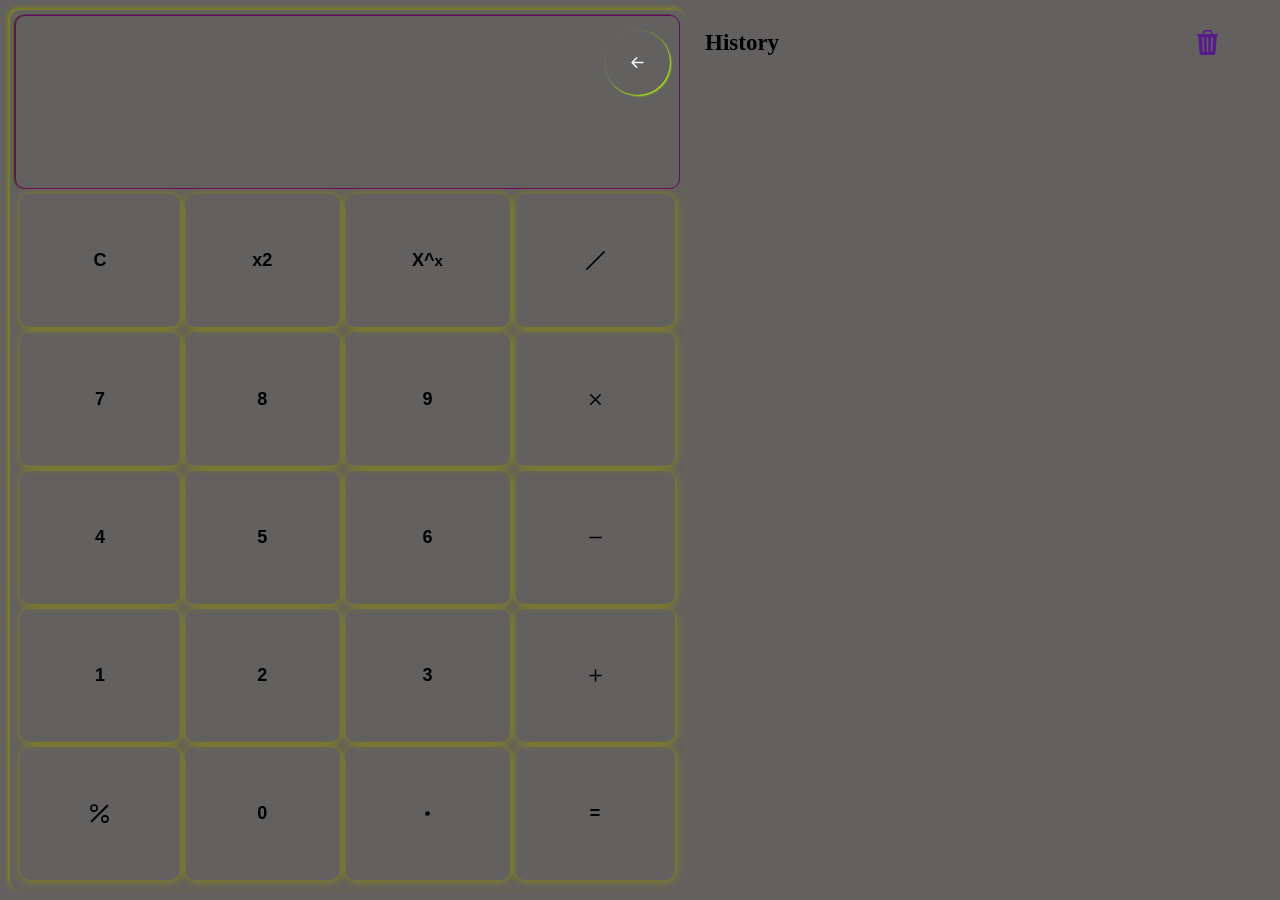
<file: calculator/index.html>
<!DOCTYPE html>
<html lang="en">
  <head>
    <meta charset="UTF-8" />
    <meta name="viewport" content="width=device-width, initial-scale=1.0" />
    <title>Calculator</title>
    <link rel="stylesheet" href="style.css" />
  </head>
  <body>
    <div class="main">
      
      <div class="calc">
        
        <div class="exp-displayer"></div>
        <button class="back-space">
          <svg xmlns="http://www.w3.org/2000/svg" width="16" height="16" fill="currentColor"
            class="bi bi-arrow-left-short" viewBox="0 0 16 16">
            <path fill-rule="evenodd"
              d="M12 8a.5.5 0 0 1-.5.5H5.707l2.147 2.146a.5.5 0 0 1-.708.708l-3-3a.5.5 0 0 1 0-.708l3-3a.5.5 0 1 1 .708.708L5.707 7.5H11.5a.5.5 0 0 1 .5.5z" />
          </svg>
        </button>
        <div class="buttons">
          <button class="functional-btns" id="clear">C</button>
          <button class="functional-btns" id="root">x2</button>
          <button class="functional-btns" id="**">X^<sup>x</sup></button>
          <button class="functional-btns" id="/">
            
          <svg xmlns="http://www.w3.org/2000/svg" width="16" height="16" fill="currentColor" class="bi bi-slash-lg"
            viewBox="0 0 16 16">
            <path fill-rule="evenodd" d="M13.854 2.146a.5.5 0 0 1 0 .708l-11 11a.5.5 0 0 1-.708-.708l11-11a.5.5 0 0 1 .708 0Z" />
          </svg>
          </button>
          <button class="functional-btns" id="7">7</button>
          <button class="functional-btns" id="8">8</button>
          <button class="functional-btns" id="9">9</button>
          <button class="functional-btns" id="*">
            <svg xmlns="http://www.w3.org/2000/svg" width="16" height="16" fill="currentColor" class="bi bi-x" viewBox="0 0 16 16">
              <path
                d="M4.646 4.646a.5.5 0 0 1 .708 0L8 7.293l2.646-2.647a.5.5 0 0 1 .708.708L8.707 8l2.647 2.646a.5.5 0 0 1-.708.708L8 8.707l-2.646 2.647a.5.5 0 0 1-.708-.708L7.293 8 4.646 5.354a.5.5 0 0 1 0-.708z" />
            </svg>
          </button>
          <button class="functional-btns" id="4">4</button>
          <button class="functional-btns" id="5">5</button>
          <button class="functional-btns" id="6">6</button>
          <button class="functional-btns" id="-">
            <svg xmlns="http://www.w3.org/2000/svg" width="16" height="16" fill="currentColor" class="bi bi-dash"
              viewBox="0 0 16 16">
              <path d="M4 8a.5.5 0 0 1 .5-.5h7a.5.5 0 0 1 0 1h-7A.5.5 0 0 1 4 8z" />
            </svg>
          </button>
          <button class="functional-btns" id="1">1</button>
          <button class="functional-btns" id="2">2</button>
          <button class="functional-btns" id="3">3</button>
          <button class="functional-btns" id="+">
            <svg xmlns="http://www.w3.org/2000/svg" width="16" height="16" fill="currentColor" class="bi bi-plus"
              viewBox="0 0 16 16">
              <path d="M8 4a.5.5 0 0 1 .5.5v3h3a.5.5 0 0 1 0 1h-3v3a.5.5 0 0 1-1 0v-3h-3a.5.5 0 0 1 0-1h3v-3A.5.5 0 0 1 8 4z" />
            </svg>
          </button>
          <button class="functional-btns" id="%">
            <svg xmlns="http://www.w3.org/2000/svg" width="16" height="16" fill="currentColor" class="bi bi-percent"
              viewBox="0 0 16 16">
              <path
                d="M13.442 2.558a.625.625 0 0 1 0 .884l-10 10a.625.625 0 1 1-.884-.884l10-10a.625.625 0 0 1 .884 0zM4.5 6a1.5 1.5 0 1 1 0-3 1.5 1.5 0 0 1 0 3zm0 1a2.5 2.5 0 1 0 0-5 2.5 2.5 0 0 0 0 5zm7 6a1.5 1.5 0 1 1 0-3 1.5 1.5 0 0 1 0 3zm0 1a2.5 2.5 0 1 0 0-5 2.5 2.5 0 0 0 0 5z" />
            </svg>
          </button>
          <button class="functional-btns" id="0">0</button>
          <button class="functional-btns" id=".">
            <svg xmlns="http://www.w3.org/2000/svg" width="16" height="16" fill="currentColor" class="bi bi-dot"
              viewBox="0 0 16 16">
              <path d="M8 9.5a1.5 1.5 0 1 0 0-3 1.5 1.5 0 0 0 0 3z" />
            </svg>
          </button>
          <button class="functional-btns" id="=">=</button>
        </div>
      </div>
      <div class="history">
        <div class="header">
          <h4>History</h4><a href="">
            <svg xmlns="http://www.w3.org/2000/svg" width="16" height="16" fill="currentColor" class="bi bi-trash3-fill"
              viewBox="0 0 16 16">
              <path
                d="M11 1.5v1h3.5a.5.5 0 0 1 0 1h-.538l-.853 10.66A2 2 0 0 1 11.115 16h-6.23a2 2 0 0 1-1.994-1.84L2.038 3.5H1.5a.5.5 0 0 1 0-1H5v-1A1.5 1.5 0 0 1 6.5 0h3A1.5 1.5 0 0 1 11 1.5Zm-5 0v1h4v-1a.5.5 0 0 0-.5-.5h-3a.5.5 0 0 0-.5.5ZM4.5 5.029l.5 8.5a.5.5 0 1 0 .998-.06l-.5-8.5a.5.5 0 1 0-.998.06Zm6.53-.528a.5.5 0 0 0-.528.47l-.5 8.5a.5.5 0 0 0 .998.058l.5-8.5a.5.5 0 0 0-.47-.528ZM8 4.5a.5.5 0 0 0-.5.5v8.5a.5.5 0 0 0 1 0V5a.5.5 0 0 0-.5-.5Z" />
            </svg>
          </a>
        </div>
      
        <div class="data"></div>
      
      </div>
    </div>
  </body>
  <script type="module" src="script.js"></script>
</html>
</file>
<file: calculator/style.css>
*{
    margin: 0;
    padding: 0;
}

.main{
    
     background: rgb(99, 96, 96);
    height: 100vh;
    width: 100%;
    display: flex;
    flex-direction: row;
    flex-wrap: wrap;
}

.history{
    /* height: 100%; */
    font-size: 23px;
    padding: 10px;
    flex: 1 0 150px;
    display: flex;
    flex-direction: column;
}
.history>.header{
    display: flex;
    justify-content: space-between;
    padding: 20px 0;
    width: 100%;
}
.history>.header>a{
    align-self: flex-end;
    margin-right: 50px;
}
.history>.data{
    height: 100%;
    text-overflow: clip;
    overflow-x: hidden;
    overflow-y: hidden;
    display: flex;
    flex-direction: column;
}
.history>.data:hover{
    overflow-y: auto;
}
.history>.data>p{
    color: rgb(81, 14, 129);
    margin-right: 50px;
    text-align: end;
    text-overflow: ellipsis;
    text-shadow: 1px 1px 5px rgb(236, 59, 177);
}
.history>.data>h3 {
    text-align: end;
    margin-right: 50px;
    color: rgb(183, 255, 0);
    text-shadow: 1px 1px 5px rgb(204, 161, 190);
}
 .calc{
    flex: 1 0 250px;
    margin: 10px;
    padding: 5px;
    display: flex;
    flex-direction: column;
    border-radius: 10px;
    box-shadow: -2px -2px 5px rgba(142, 147, 3, 0.844);
}
.calc>.exp-displayer{
    border: 1px solid;
    display: flex;
    align-items: center;
    font-size: 42px;
    padding: 10px;
    color: rgb(110, 4, 96);
    box-shadow: -.5px -.5px  rgba(35, 35, 32, 0.844),  -2px 0 rgba(82, 84, 23, 0.844);
    border-radius: 10px;
    height: 20%;
    text-overflow: ellipsis;
    overflow-x: hidden;
}
.calc>.buttons{
    padding: 5px;
    display: grid;
    grid-template-columns: auto auto auto auto;
    height: 90%;
    border-radius: 10px;
    gap: 5px;
    
}

.calc>.buttons>button{
    display: flex;
    align-items: center;
    justify-content: center;
    border-radius: inherit;
    padding: 0px 30px;
    box-shadow: 1px 1px 10px rgba(142, 147, 3, 0.844);
    border: none;
    font-weight: bolder;
    background: none;
    font-size: large;
}
.calc>.back-space{
    position: absolute;
    margin: 15px 10px;
    padding: 20px;
    border-radius: 100px;
    display: flex;
    align-items: center;
    justify-content: center;
    height: inherit;
    background: rgb(99, 96, 96);
    border: none;
    color: aliceblue;
    font-size: 20px;
    box-shadow: 1px 1px 2px rgb(183, 255, 0);
    align-self: flex-end;
}
.main svg{
    width: 25px;
    height: 25px;
}


/* width */
::-webkit-scrollbar {
    width: 20px;
}

/* Track */
::-webkit-scrollbar-track {
    box-shadow: inset 0 0 5px grey;
    border-radius: 5px;
}

/* Handle */
::-webkit-scrollbar-thumb {
    background: rgba(142, 147, 3, 0.844);
    border-radius: 5px;
}

@media screen and  (max-width:600px) {
    .main {
        min-height: 100vh;
            height: auto;
            width: 100%;
        }
    .calc{
        min-height: 75vh;
    }
    .calc>.buttons>button {
        padding: 5px 15px;
    }
    .history>.header>a {
        margin-right: 10px;
    }
}
</file>
